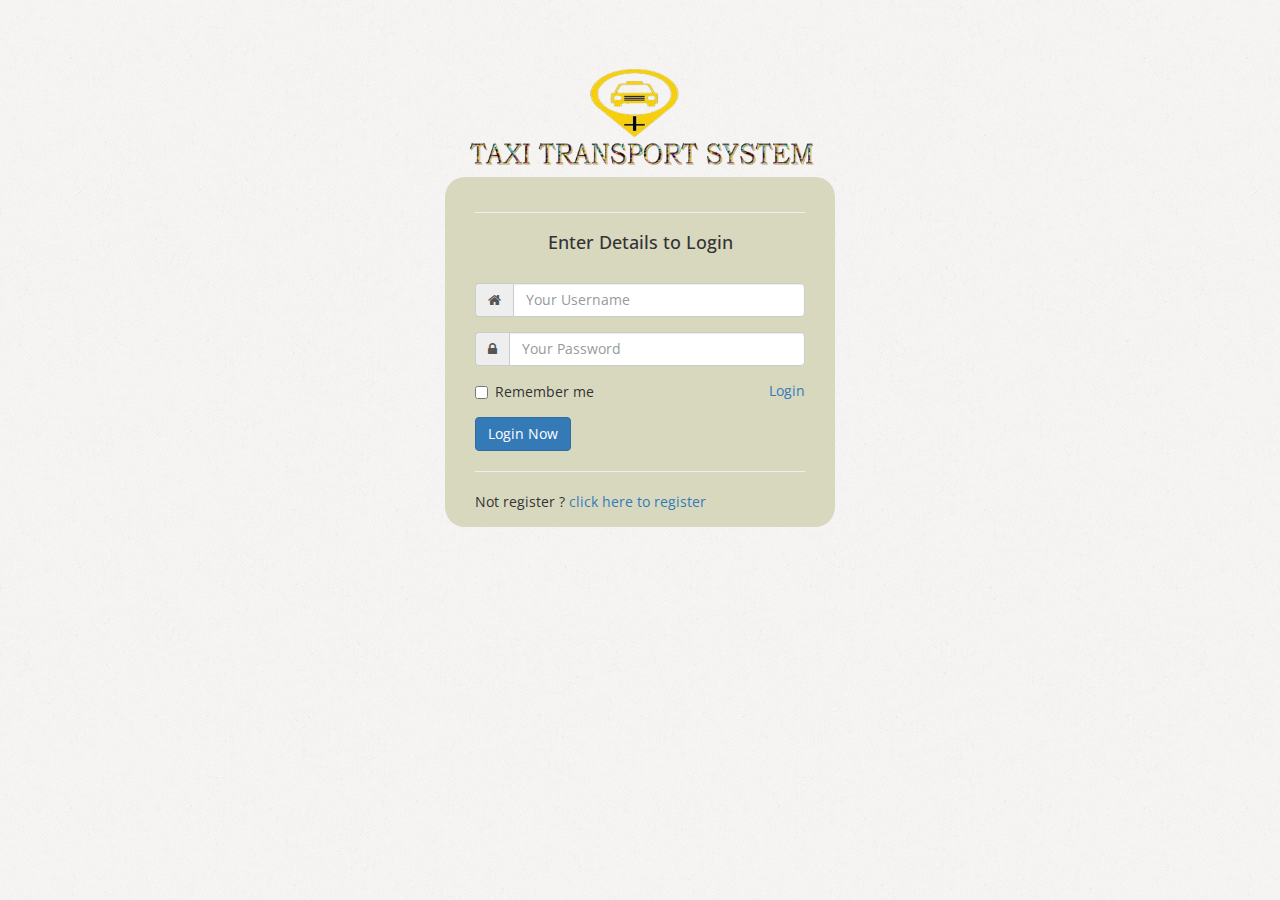
<file: index.html>
<!DOCTYPE html>
<html>
<head>
    <meta charset="utf-8" />
    <title>TAXI DRIVER I</title>
	
    <link href="bootstrap/css/bootstrap.min.css" rel="stylesheet" type="text/css"/>
    <link href="font-awesome/css/font-awesome.css" rel="stylesheet" type="text/css"/>
    <link href='http://fonts.googleapis.com/css?family=Open+Sans' rel='stylesheet' type='text/css' />
    <link href="bootstrap/style.css" rel="stylesheet" type="text/css"/>
    
</head>
<body style="background-image: url(images/pat.png);">
    <div class="container">
        <div class="row text-center " style="padding-top:65px;" >
            <div class="col-md-6 col-md-offset-3 col-sm-6 col-sm-offset-3 col-xs-10 col-xs-offset-1">
                <img src="images/logoTa.png" id="logo1" alt="" class="img-responsive"/>
                <div class="sub-logo-title" style="margin-top:10px;"></div>
            </div>
        </div>
         <div class="row ">
               
             <div class="col-md-4 col-md-offset-4 col-sm-6 col-sm-offset-3 col-xs-10 col-xs-offset-1" style="background: #D8D8BF; border-radius:20px">
                           
                <div class="panel-body">
                    <form role="form">
                        <hr />
                        <h4><center>Enter Details to Login</center></h4>
                           <br />
                         <div class="form-group input-group">
                            <span class="input-group-addon"><i class="fa fa-home"  ></i></span>
                            <input type="text" class="form-control" placeholder="Your Username " required="required"/>
                        </div>
                           
                        <div class="form-group input-group">
                            <span class="input-group-addon"><i class="fa fa-lock"  ></i></span>
                            <input type="password" class="form-control"  placeholder="Your Password"required="required" />
                        </div>
                           
                        <div class="form-group">
                            <label class="checkbox-inline">
                                <input type="checkbox" /> Remember me
                            </label>
                            <span class="pull-right">
                                   <a href="home.html" >Login</a> 
                            </span>
                        </div>

                           <input type="submit"class="btn btn-primary " value="Login Now">
                        <hr />
                        Not register ? <a href="customerReg.html" >click here to register</a> 
                    </form>
                </div>

            </div>              
        </div>
    </div>

</body>
</html>
</file>
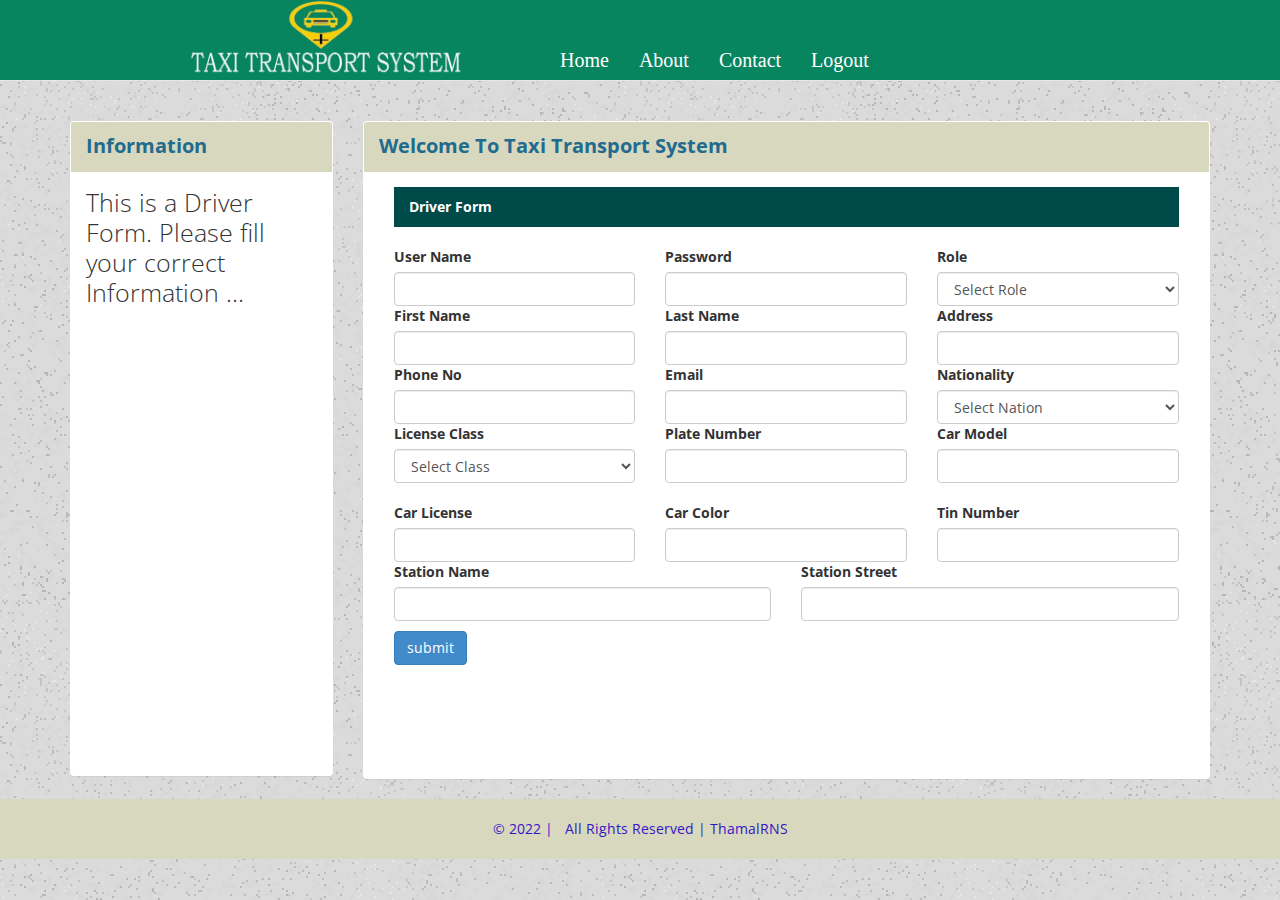
<file: driverForm.html>
<!DOCTYPE html>
<html>
    <head>
        <meta charset="UTF-8">
        <title>TAXI DRIVER</title>
        
        <link href="bootstrap/css/bootstrap.css" rel="stylesheet" type="text/css"/>
        <link href="bootstrap/css/font-awesome.min.css" rel="stylesheet" type="text/css"/>
        <link href='http://fonts.googleapis.com/css?family=Open+Sans' rel='stylesheet' type='text/css'>
        <link href="bootstrap/style.css" rel="stylesheet" type="text/css"/>
		
        
    </head>
    <body style="background-image: url(images/1.jpg);">
        <div class="container ">
            <div class="row" >
                <div class="col-md-8">
                    <nav class="navbar navbar-default navbar-fixed-top"  id="navuu" >
                        <div class="container">
                            <div class="navbar-header col-md-5">
                                <button type="button" class="navbar-toggle" data-toggle="collapse" data-target=".navbar-ex1-collapse">
                                    <span class="sr-only">Toggle navigation</span>
                                    <span class="icon-bar"></span>
                                    <span class="icon-bar"></span>
                                    <span class="icon-bar"></span>
                                </button>
                             <img src="images/log1.png" id="img-logo" class="img-responsive col-md-12 col-sm-3 col-xs-6 col-xs-6" />
                        </div>
                            
                            <div class="collapse navbar-collapse navbar-ex1-collapse col-md-7">
                                <ul class="nav navbar-nav" style="font-family: Times New Roman; ">
                                    <li><a href="#" >Home</a>
                                    </li>
                                    <li><a href="#">About</a>
                                    </li>
                                    <li><a href="#">Contact</a>
                                    </li>
                                    <li><a href="logout.html" >Logout</a>
                                    </li>
                                </ul>
                            </div>
                        </div>
                    </nav>
                </div>
            </div>
        </div>
        
        <div class="container ">
            <div class="row top-margin-low">
                <div class="col-md-3 top-margin" >
                    <div class="panel " style="min-height: 655px">
                        <div class="panel-heading" style="font-size: 20px; background: #D8D8BF;color: #236B8E">
                            <b> Information</b>
                        </div>
                        <div class="panel-body" style="font-size: 25px;">
                            <!---menuinclude-->
                            <p>This is a Driver Form.
                                Please fill your correct Information ...</p>
                        </div>

                    </div>
                </div>
                
                <div class="col-md-9 top-margin">
                    <div class="panel" style="min-height: 485px">
                        <div class="panel-heading " style="font-size: 20px; background: #D8D8BF;color: #236B8E">
                            <strong>Welcome To Taxi Transport System</strong>
                        </div>
                        <div class="panel-body ">
                            <div class="row" style="margin-bottom: 83px;">
                                <div class="contents col-md-12">
                                    <div class="col-md-12">
                                        <div class="col-md-12 page-title " style="background: #004A4A; margin-bottom: 20px; min-height: 40px;color: white; padding-top: 10px"><b>Driver Form</b></div>
                                       <div class="clearfix"></div>
                                       <div class="table-responsive">
                                            
                                           
                                                        <form action="driverHendler.php" method="post">

                                                                <div class="row">
                                                                    <div class="col-md-4">
                                                                            <label>User Name</label>
                                                                            <input type="text" name="useName" required="required" class="form-control text">
                                                                    </div>
                                                                    <div class="col-md-4">
                                                                            <label>Password</label>
                                                                            <input type="password" name="pass" required="required" class="form-control text">
                                                                    </div>
                                                                    <div class="col-md-4">
                                                                        <label>Role</label>
                                                                        <select name="role" required="required" class="form-control text">
                                                                                <option value="">Select Role</option>
                                                                                <option value="Driver">Driver</option>
                                                                        </select>
                                                                    </div>
                                                                </div>	
                                                                <div class="row">
                                                                    <div class="col-md-4">
                                                                            <label>First Name</label>
                                                                            <input type="text" name="FirstName" required="required" class="form-control text">
                                                                    </div>
                                                                    <div class="col-md-4">
                                                                            <label>Last Name</label>
                                                                            <input type="text" name="LastName" required="required" class="form-control text">
                                                                    </div>
                                                                    <div class="col-md-4">
                                                                                <label>Address</label>
                                                                                <input type="text" name="addres" required="required" class="form-control text">
                                                                    </div>
                                                                </div>	
                                                            <div class="row">
                                                                    <div class="col-md-4">
                                                                            <label>Phone No</label>
                                                                            <input type="number" name="phone"  required="required" class="form-control text">
                                                                    </div>
                                                                    <div class="col-md-4">
                                                                            <label>Email</label>
                                                                            <input type="email" name="email" required="required" class="form-control text">
                                                                    </div>
                                                                    <div class="col-md-4">
                                                                                <label>Nationality</label>
                                                                                <select name="nation" class="form-control text" required="required">
                                                                                    <option value="">Select Nation</option>
                                                                                            <option value="Tanzanian">Tanzanian</option>
                                                                                            <option value="Kenyan">Kenyan</option>
                                                                                            <option value="Uganda">Uganda</option>
                                                                                            <option value="Malawi">Malawi</option>
                                                                                            <option value="Burundi">Burundi</option>
                                                                                            <option value="South Afrika">South Afrika</option>
                                                                                            <option value="Indonesia">Indonesia</option>
                                                                                            <option value="Bangladesh">Bangladesh</option>
                                                                                            <option value="Pakistan">Pakistan</option>
                                                                                            <option value="India">India</option>
                                                                                            <option value="London">London</option>
                                                                                    </select>
                                                                    </div>
                                                                </div>






                                                                        <div class="row">
                                                                                <div class="col-md-4">
                                                                                <label>License Class</label>
                                                                                        <select name="licenc" class="form-control text">
                                                                                        <option value="">Select Class</option>
                                                                                                <option value="A">A</option>
                                                                                                <option value="B">B</option>
                                                                                                <option value="B1">B1</option>
                                                                                                <option value="B2">B2</option>
                                                                                                <option value="C">C</option>
                                                                                                <option value="C1">C1</option>
                                                                                                <option value="C2">C2</option>
                                                                                                <option value="C3">C3</option>
                                                                                                <option value="D">D</option>
                                                                                                <option value="D1">D1</option>
                                                                                                <option value="E">E</option>
                                                                                        </select><br>
                                                                                </div>
                                                                            <div class="col-md-4">
                                                                                    <label>Plate Number</label>
                                                                                    <input type="text" name="Plateno" class="form-control text" required/>
                                                                            </div>
                                                                            <div class="col-md-4">
                                                                                    <label>Car Model</label>
                                                                                    <input type="text" name="Carmodel" required="required" class="form-control text">
                                                                            </div>
                                                                        </div>	






                                                                <div class="row">
                                                                        <div class="col-md-4">
                                                                                    <label>Car License</label>
                                                                                    <input type="text" required="required" name="Carlicense" class="form-control text">
                                                                            </div>
                                                                        <div class="col-md-4">
                                                                                <label>Car Color</label>
                                                                                <input type="text" name="CarColor" required="required" class="form-control text">
                                                                        </div>
                                                                    <div class="col-md-4">
                                                                            <label>Tin Number</label>
                                                                            <input type="number" name="tinNumber" required="required" class="form-control text">
                                                                    </div>
                                                                </div>	
                                                            
                                                            <div class="row">
                                                                        <div class="col-md-6">
                                                                                    <label>Station Name</label>
                                                                                    <input type="text" name="Stationname" required="required" class="form-control text">
                                                                            </div>
                                                                        <div class="col-md-6">
                                                                                <label>Station Street</label>
                                                                                    <input type="text" name="Street" required="required" class="form-control text">
                                                                        </div>
                                                                    
                                                                </div>	





                                                                <div class="form-group" style='margin-top:10px'>
                                                                        <input type="submit" name="btn_S" class="btn btn-primary" value="submit">
                                                                </div>
                                                        </form>

                                           
                                       </div>
                                    </div>
                                </div>
                            </div>
                        <!--<h6 class="page-head-lines"></h6>-->
                        </div>
                    </div>
                </div>
            </div>
        </div>
        <div class="col-md-12 top-margin footer-section">
            &copy; 2022 | &nbsp; All Rights Reserved | ThamalRNS
        </div>
        
        
        
        <script src="bootstrap/js/jquery-1.10.2.js" type="text/javascript"></script>
        <script src="bootstrap/js/bootstrap.js" type="text/javascript"></script>
    </body>
</html>
</file>
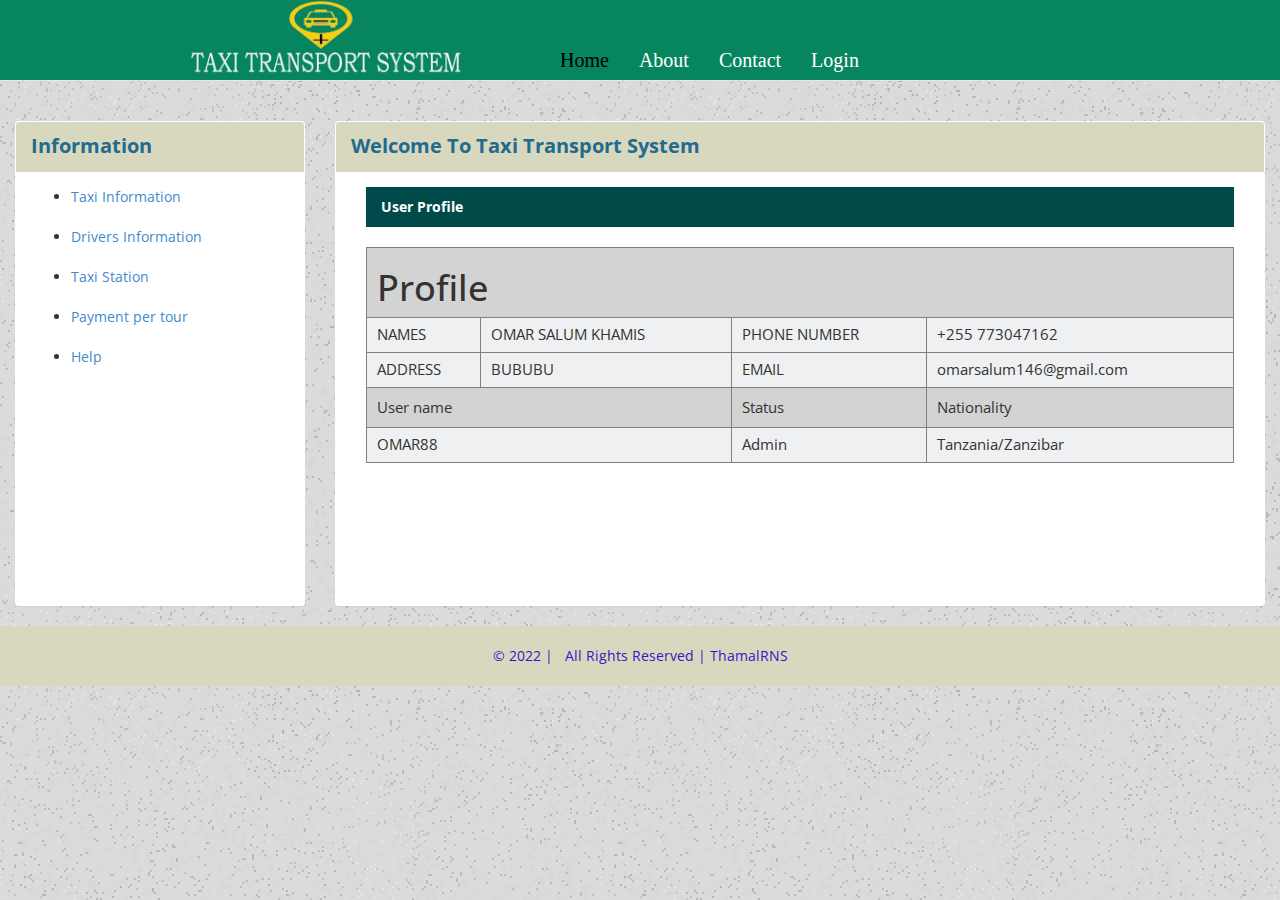
<file: home.html>
<!DOCTYPE html>
<html>
    <head>
        <meta charset="UTF-8">
        <title>TAXI DRIVER</title>
        
        <link href="bootstrap/css/bootstrap.css" rel="stylesheet" type="text/css"/>
        <link href="bootstrap/css/font-awesome.min.css" rel="stylesheet" type="text/css"/>
        <link href='http://fonts.googleapis.com/css?family=Open+Sans' rel='stylesheet' type='text/css'>
        <link href="bootstrap/style.css" rel="stylesheet" type="text/css"/>
        
    </head>
    <body style="background-image: url(images/1.jpg);">
        <div class="container-fluid">
            <div class="row" >
                <div class="col-md-8">
                    <nav class="navbar navbar-default navbar-fixed-top"  id="navuu" >
                        <div class="container">
                            <div class="navbar-header col-md-5">
                                <button type="button" class="navbar-toggle" data-toggle="collapse" data-target=".navbar-ex1-collapse">
                                    <span class="sr-only">Toggle navigation</span>
                                    <span class="icon-bar"></span>
                                    <span class="icon-bar"></span>
                                    <span class="icon-bar"></span>
                                </button>
                                <img src="images/log1.png" id="img-logo" class="img-responsive col-md-12 col-sm-3 col-xs-6 col-xs-6" />
                            </div>
                            
                            <div class="collapse navbar-collapse navbar-ex1-collapse col-md-7">
                                <ul class="nav navbar-nav" style="font-family: Times New Roman; ">
                                    <li><a href="home.html" ><span style="color: black">Home</span></a>
                                    </li>
                                    <li><a href="index.html">About</a>
                                    </li>
                                    <li><a href="#">Contact</a>
                                    </li>
                                    <li><a href="index.html">Login</a>
                                    </li>
                                </ul>
                            </div>
                        </div>
                    </nav>
                </div>
            </div>
        </div>
        
        <div class="container-fluid">
            <div class="row top-margin-low">
                <div class="col-md-3 top-margin" >
                    <div class="panel " style="min-height: 485px">
                        <div class="panel-heading" style="font-size: 20px; background: #D8D8BF;color: #236B8E">
                            <b> Information</b>
                        </div>
                        <div class="panel-body">
                            <ul>
                                <li >
                                    <a href="viewCar.html">Taxi Information</a>
                                </li>
                                <li style="margin-top: 20px">
                                    <a href="#">Drivers Information</a>
                                </li>
                                <li style="margin-top: 20px">
                                    <a href="viewStation.html">Taxi Station</a>
                                </li>
                                <li style="margin-top: 20px">
                                    <a href="#">Payment per tour</a>
                                </li>
                                <li style="margin-top: 20px">
                                    <a href="#">Help</a>
                                </li>
                            </ul>

                        </div>

                    </div>
                </div>
                
                <div class="col-md-9 top-margin">
                    <div class="panel" style="min-height: 485px">
                        <div class="panel-heading " style="font-size: 20px; background: #D8D8BF;color: #236B8E">
                            <strong>Welcome To Taxi Transport System</strong>
                        </div>
                        <div class="panel-body ">
                            <div class="row" style="margin-bottom: 83px;">
                                <div class="contents col-md-12">
                                    <div class="col-md-12">
                                        <div class="col-md-12 page-title " style="background: #004A4A; margin-bottom: 20px; min-height: 40px;color: white; padding-top: 10px"><b>User Profile</b></div>
                                       <div class="clearfix"></div>
                                       <div class="table-responsive">
                                            <table class="table-responsive" width="100%" border="1" style="font-size:1.1em">
                                                <thead>
                                                    <tr style="height: 40px; background: lightgray;">
                                                        <th colspan="4" style="padding-left: 10px; ">
                                                          <h1>Profile</h1>
                                                        </th>
                                                    </tr>
                                                </thead>
                                                <tbody>
                                                    <tr style="height:35px; background: #eff0f2;">
                                                        <td class="bold" style="padding-left: 10px;">NAMES</td>
                                                        <td style="padding-left: 10px;">OMAR SALUM KHAMIS</td>

                                                        <td class="bold" style="padding-left: 10px;">PHONE NUMBER</td>
                                                        <td style="padding-left: 10px;">+255 773047162</td>
                                                    </tr>

                                                    <tr style="height:35px; background: #eff0f2;">
                                                        <td class="bold" style="padding-left: 10px;">ADDRESS</td>
                                                        <td style="padding-left: 10px;">BUBUBU</td>

                                                        <td class="bold" style="padding-left: 10px;">EMAIL</td>
                                                        <td style="padding-left: 10px;">omarsalum146@gmail.com</td>
                                                    </tr>

                                                    <tr style="height: 40px; background: lightgray;">
                                                        <td colspan="2" class="bold" style="padding-left: 10px;">User name</td>
                                                        <td class="bold" style="padding-left: 10px;">Status</td>
                                                        <td class="bold" style="padding-left: 10px;">Nationality</td>

                                                    </tr>
                                                    <tr style="height:35px; background: #eff0f2;">
                                                        <td colspan="2" style="padding-left: 10px;">OMAR88</td>
                                                        <td style="padding-left: 10px;">Admin</td>
                                                        <td colspan="3" style="padding-left: 10px;">Tanzania/Zanzibar</td>
                                                    </tr>
                                                </tbody>
                                            </table>
                                       </div>
                                    </div>
                                </div>
                            </div>
                        <!--<h6 class="page-head-lines"></h6>-->
                        </div>
                    </div>
                </div>
            </div>
        </div>
        <div class="col-md-12 top-margin footer-section">
            &copy; 2022 | &nbsp; All Rights Reserved | ThamalRNS
        </div>
        
        
        
        <script src="bootstrap/js/jquery-1.10.2.js" type="text/javascript"></script>
        <script src="bootstrap/js/bootstrap.js" type="text/javascript"></script>
    </body>
</html>
</file>
<file: bootstrap/style.css>
body {
    font-family:'Open Sans', sans-serif;
    font-size:14px;  
}

.text-center {
    text-align:center;
}

p {
    font-weight:300;
    line-height:30px;
    padding-bottom:20px;
}

.top-margin-low {
    margin-top:120px;
}


/*=======================================
    NAVBAR STYLES
==================================================*/
.navbar-brand {
float: left;
height: 90px;
padding: 5px 5px 5px 50px;
font-size: 30px;
line-height: 60px;
}

.nav a {
    color:#ffffff !important;
}
.navbar-header a {
    color:#ffffff !important;
    padding-right:100px;
}
.nav a {
    color:#ffffff !important;
}
.navbar-header a {
   min-height:90px;
}
.navbar-nav > li > a {
padding-top: 10px;
padding-bottom: 10px;
line-height: 20px;
font-size: 20px;
padding-top: 50px!important;
}

/*=======================================
    FOOTER STYLES
==================================================*/
.footer-section {
    background-color:#D8D8BF;
    color:rgb(53, 21, 197);
    padding:20px 50px 20px 50px;
    text-align:center;
}



/*=======================================
    MEDIA QUERIES 
==================================================*/

@media (min-width: 768px) and (max-width: 1200px) {
    .navbar-brand {

padding: 5px 5px 5px 40px;
font-size: 20px;

}
    .navbar-nav > li > a {
padding-top: 10px;
font-size: 13px;
padding-top: 40px!important;
}
}


#navuu{
    background: #06855f;
}
#page-wrapper {
    padding: 15px 15px;
    min-height:auto;
    background:#F3F3F3;
   
}
#page-inner {
    width:100%;
    margin:-5px 10px 10px 0px;
    background-color:#fff!important;
    padding:10px;
    min-height:435px;
}
</file>
